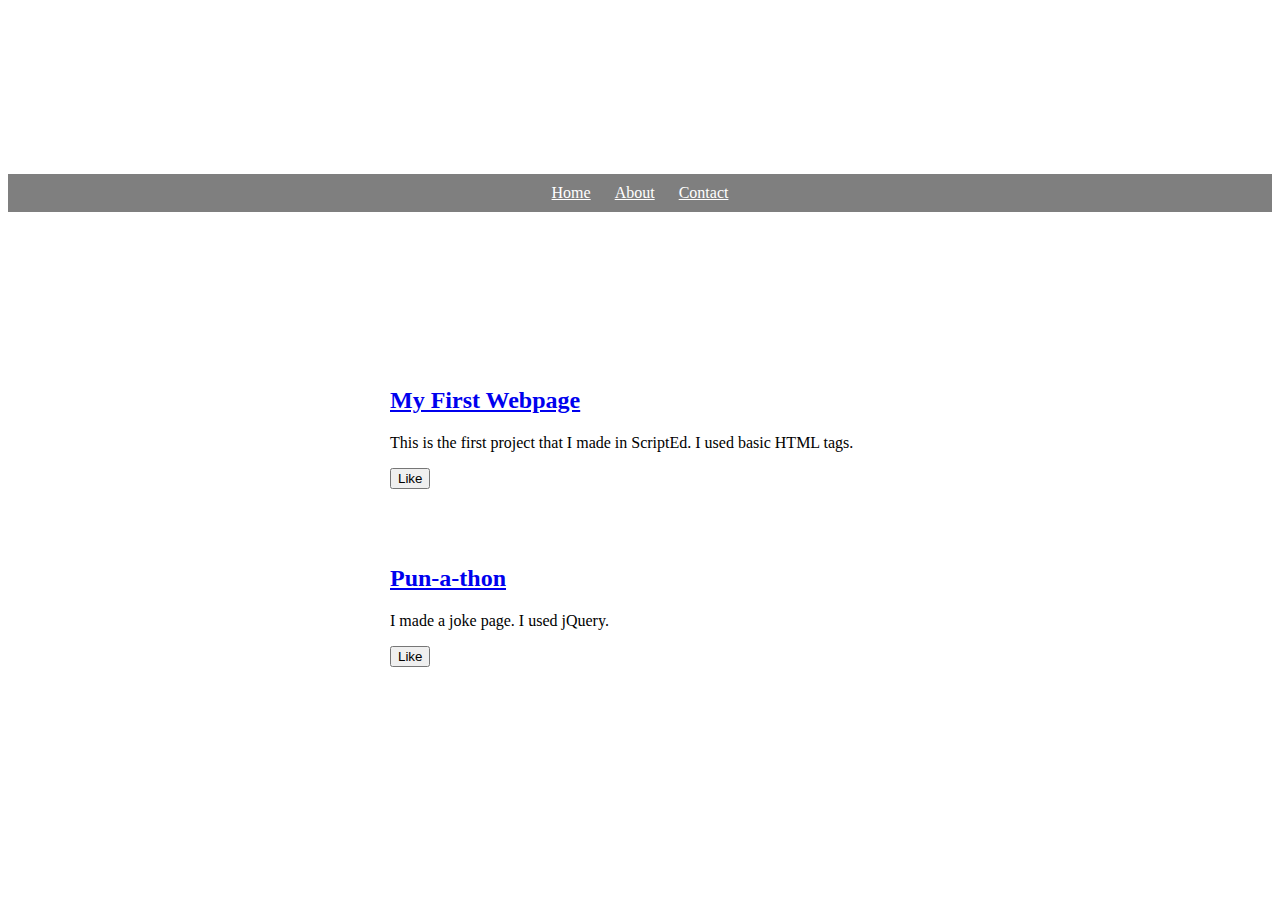
<file: index.html>
<!doctype html>
<head>
  <title>Portfolio Page</title>
  <link href="style.css" rel="stylesheet">
  <script src="http://www.eastfieldcollege.edu/Assets/smpe/engineering/Engineering-Banner.jpg"></script>
  <script src="script.jhttp://www.eastfieldcollege.edu/Assets/smpe/engineering/Engineering-Banner.jpg"></script>
</head>
<body>
  <header>
  
    <h1>Peter Ke's Portfolio</h1>
    <ul>
      <li><a class="nav" href="index.html">Home</a></li>
      <li><a class="nav" href="pages/about.html">About</a></li>
      <li><a class="nav" href="">Contact</a></li>
    </ul>
  </header>
  <div class="project">
    <h2 class="project-title"> <a href="https://popcode.org/?gist=064cb569ba2c844f6a28dad7ebfe4250">My First Webpage</a></h2>
    <p>This is the first project that I made in ScriptEd. I used basic HTML tags.</p>
    <button>Like</button>
    <p id="like"></p>
  </div>
<div class="project">
    <h2 class="project-title"> <a href=" https://popcode.org/?gist=470425800a2f903f5df5d1051a1bbcaa">Pun-a-thon</a></h2>
    <p>I made a joke page. I used jQuery.</p>
    <button>Like</button>
    <p id="like"></p>
  </div>
</body>
</file>
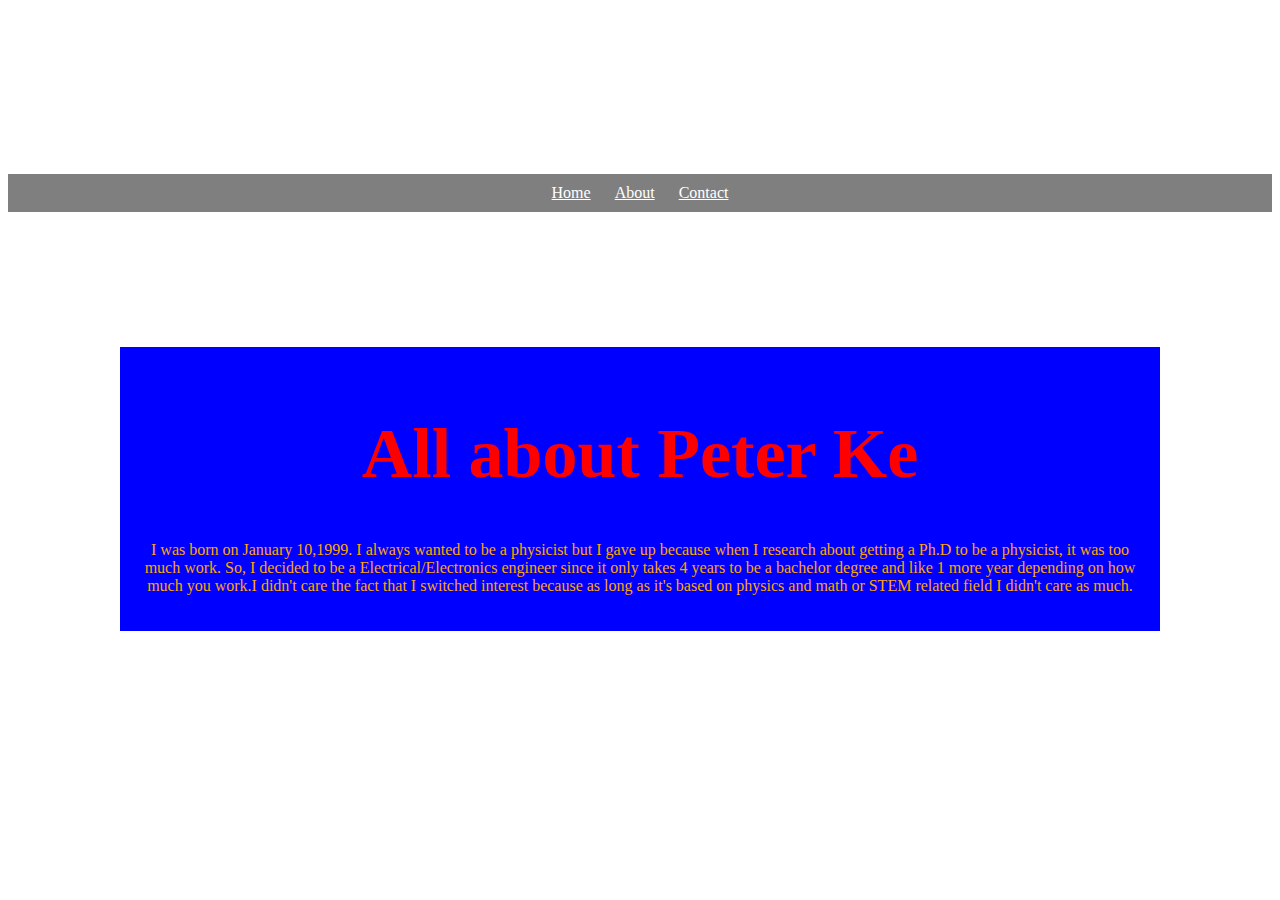
<file: pages/about.html>
<!doctype html>
<head>
  <title>Portfolio Page</title>
  <link href="../style.css" rel="stylesheet">
  <script src="http://www.eastfieldcollege.edu/Assets/smpe/engineering/Engineering-Banner.jpg"></script>
  <script src="script.jhttp://www.eastfieldcollege.edu/Assets/smpe/engineering/Engineering-Banner.jpg"></script>
</head>
<body>
  <header>
  
    <h1>Peter Ke's Portfolio</h1>
    <ul>
      <li><a class="nav" href="../index.html">Home</a></li>
      <li><a class="nav" href="pages/about.html">About</a></li>
      <li><a class="nav" href="">Contact</a></li>
    </ul>
  </header>
  <div id="h1">
        <h1 id="h2">All about Peter Ke</h1>
        <p id="h3">I was born on January 10,1999. I always wanted to be a physicist 
           but I gave up because when I research about getting a Ph.D to be a
           physicist, it was too much work. So, I decided to be a Electrical/Electronics
           engineer since it only takes 4 years to be a bachelor degree and like 1 
           more year depending on how much you work.I didn't care the fact that I switched
           interest because as long as it's based on physics and math or STEM related field
           I didn't care as much.
           </p>
        </div>
</body>
</file>
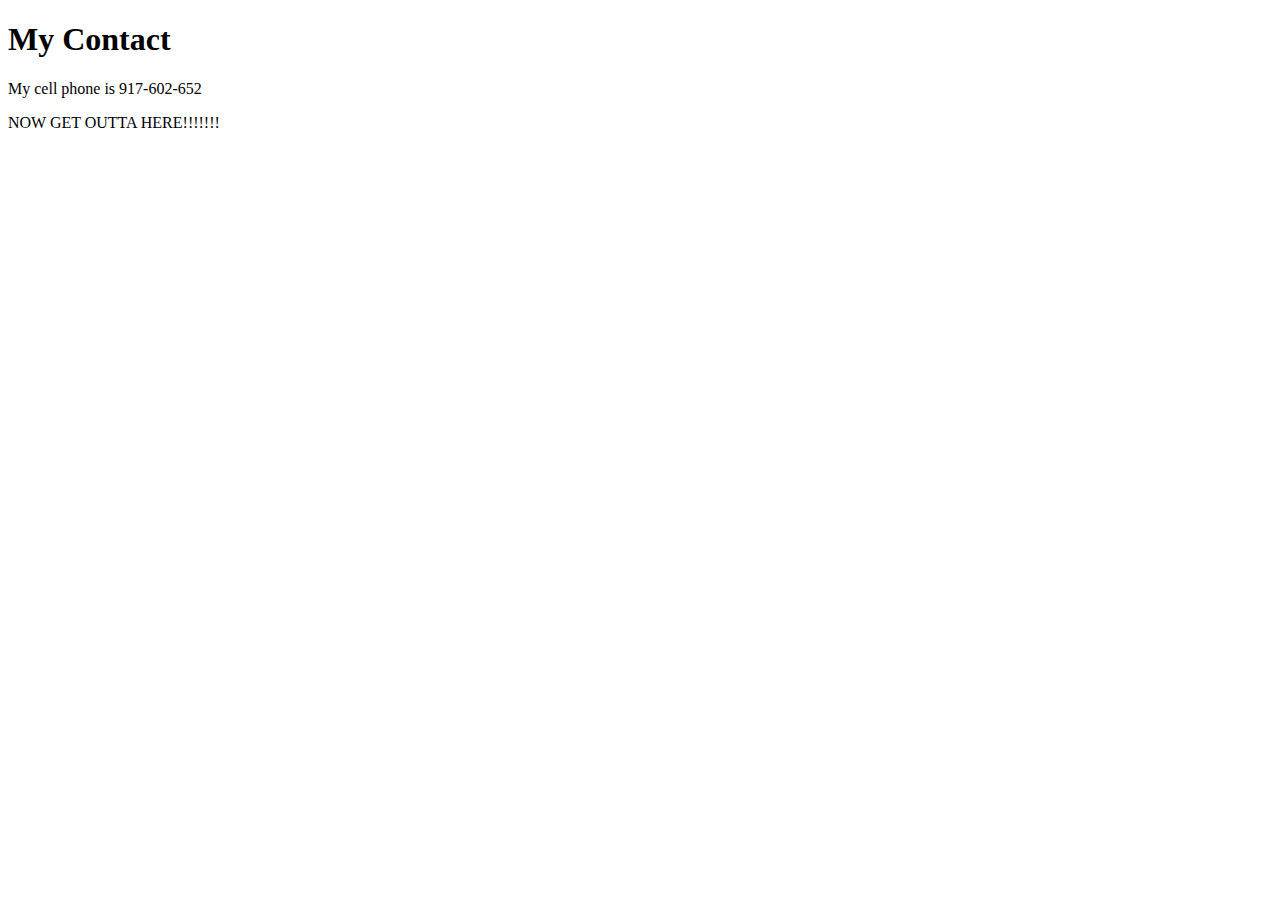
<file: pages/contact.html>
<!DOCTYPE html>
<html>
    <head>
        <title>My Contact</title>
    </head>
    <body>
        <h1 id="w1">My Contact</h1>
        <p>My cell phone is 917-602-652</p>
        <p>NOW GET OUTTA HERE!!!!!!!</p>
    </body>
</html>
</file>
<file: style.css>
header {
      text-align: center;
      background: url("http://www.eastfieldcollege.edu/Assets/smpe/engineering/Engineering-Banner.jpg");
      background-size: cover;
      color: white;
      height:300px;
    }
    .nav {
      color: white;
    }
    h1 {
      font-size: 70px;
    }
    
    ul {
      padding: 10px;
      background: rgba(0,0,0,0.5);
    }
    li {
      display: inline;
      padding: 0px 10px 0px 10px;
    }
    div{
      max-width: 500px;
      padding: 20px;
      margin: 0 auto;
    }
    @media (max-width: 500px) {
      h1 {
        font-size: 36px;
        padding: 5px;
      }
      li {
        padding: 5px;
        display: block;
      }
    }
#h1 {
  text-align:center;
  background-color:blue;
  max-width: 1000px;
}

#h2 {
  color:red;
}

#h3 {
  color:orange;
}
</file>
